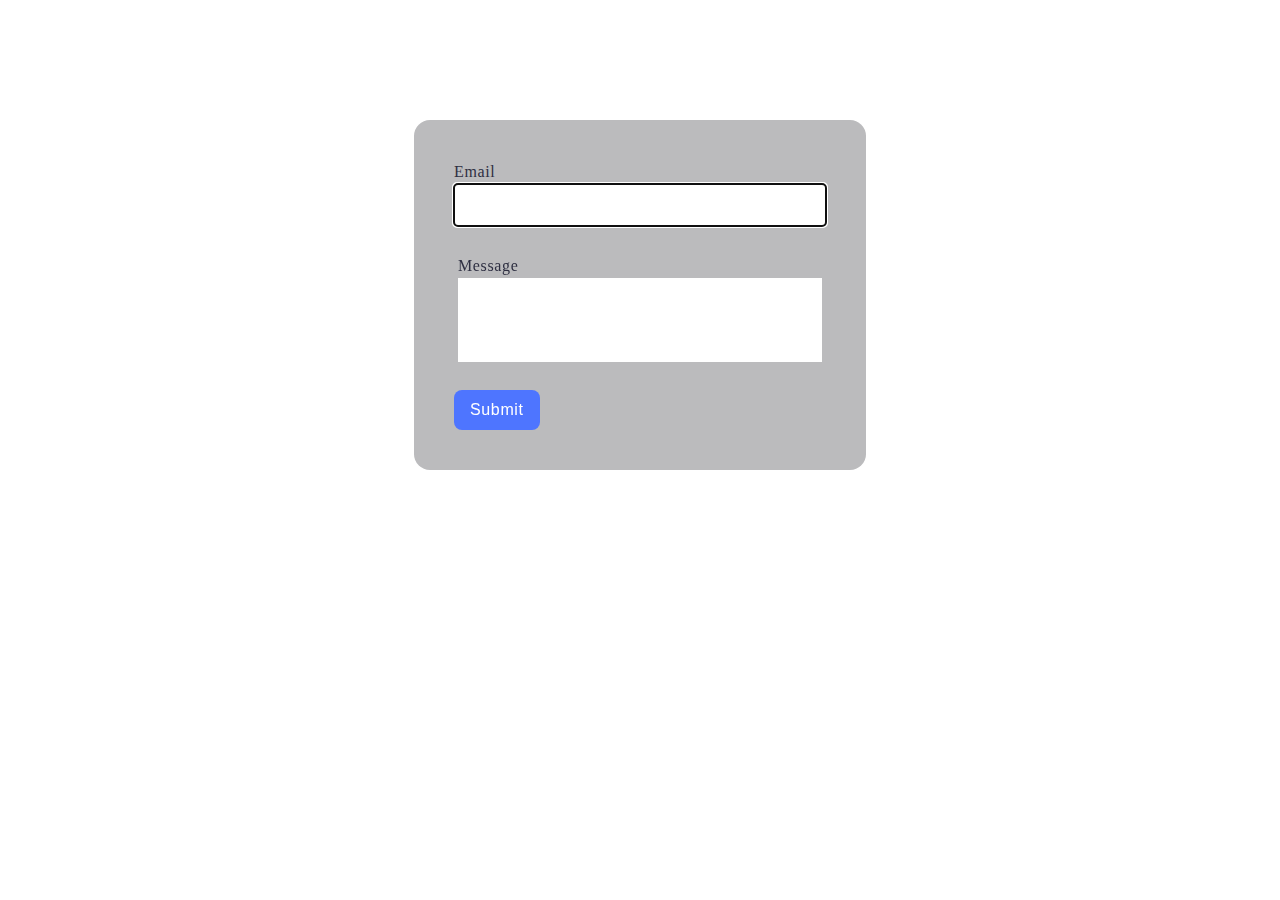
<file: src/2-form.html>
<!DOCTYPE html>
<html lang="en">
  <head>
    <meta charset="UTF-8" />
    <link rel="icon" type="image/svg+xml" href="/favicon.svg" />
    <meta name="viewport" content="width=device-width, initial-scale=1.0" />
    <title>Vanilla App Template</title>
    <link rel="stylesheet" href="./css/styles.css" />
  </head>
  <body>
    <form class="feedback-form" autocomplete="off">
      <label class="label">
        Email
        <input class="input" type="email" name="email" autofocus />
      </label>
      <label class="label">
        Message
        <textarea class="textarea" name="message" rows="8"></textarea>
      </label>
      <button class="btn" type="submit">Submit</button>
    </form>
    <script type="module" src="./js/2-form.js"></script>
  </body>
</html>
</file>
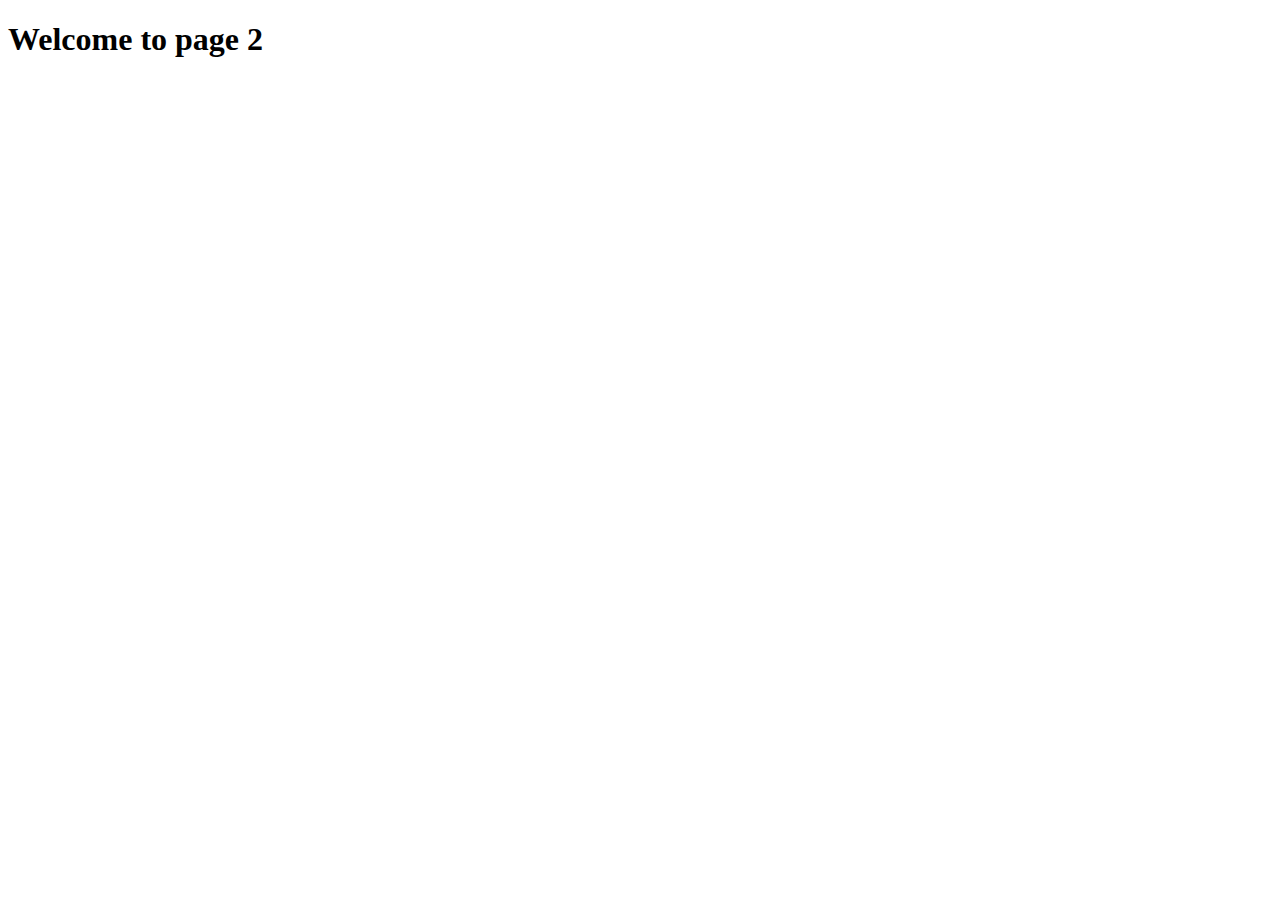
<file: src/page-2.html>
<!DOCTYPE html>
<html lang="en">
  <head>
    <meta charset="UTF-8" />
    <meta http-equiv="X-UA-Compatible" content="IE=edge" />
    <meta name="viewport" content="width=device-width, initial-scale=1.0" />
    <title>Page 2</title>
    <link rel="stylesheet" href="./css/styles.css" />
  </head>
  <body>
    <load
      src="./partials/header.html"
      icon-path="./img/sprite.svg#logo"
      highlight-act="active"
    />

    <main>
      <div class="container">
        <h1 class="main-title">
          <span class="main-title-gradient">Welcome</span> to page 2
        </h1>
        <load src="./partials/back-link.html" />
      </div>
    </main>

    <load src="./partials/footer.html" />
  </body>
</html>
</file>
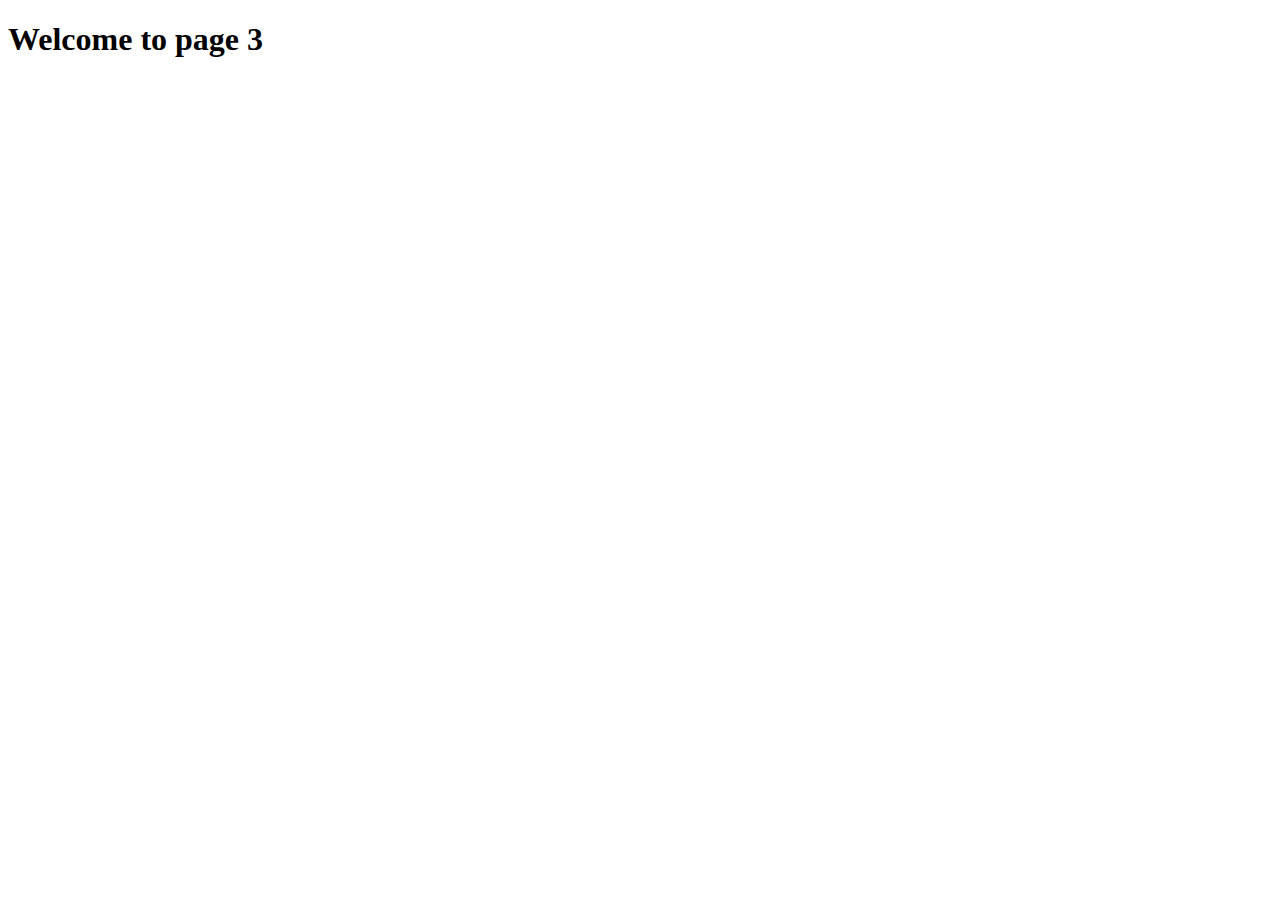
<file: src/page-3.html>
<!DOCTYPE html>
<html lang="en">
  <head>
    <meta charset="UTF-8" />
    <meta http-equiv="X-UA-Compatible" content="IE=edge" />
    <meta name="viewport" content="width=device-width, initial-scale=1.0" />
    <title>Page 3</title>
    <link rel="stylesheet" href="./css/styles.css" />
  </head>
  <body>
    <load
      src="./partials/header.html"
      icon-path="./img/sprite.svg#logo"
      highlight-curr="active"
    />

    <main>
      <div class="container">
        <h1 class="main-title">
          <span class="main-title-gradient">Welcome</span> to page 3
        </h1>
        <load src="./partials/back-link.html" />
      </div>
    </main>

    <load src="./partials/footer.html" />
  </body>
</html>
</file>
<file: src/css/styles.css>
.gallery {
  list-style: none;
  display: flex;
  flex-wrap: wrap;
  gap: 24px;
  padding: 0;
  margin: 120px auto;
  max-width: 1200px;
}

.list-item {
  flex: 0 1 calc((100% - 48px) / 3);
  margin: 0;
  padding: 0;
}

.gallery-image {
  width: 100%;
  height: 100%;
  max-height: 200px;
  object-fit: cover;
  display: block;
}
/* form */
.feedback-form {
  margin: 120px auto;
  display: flex;
  flex-direction: column;
  align-items: center;
  gap: 20px;
  background-color: #bbbbbd;
  width: 372px;
  border-radius: 16px;
  padding: 40px;
  
}
.label {
  margin-bottom: 8px;
  font-weight: 400;
  font-size: 16px;
  line-height: 150%;
  letter-spacing: 0.04em;
  color: #2e2f42;
}
.input {
  display: block;
  width: 360px;
  height: 40px;
  padding-left: 10px;
  border-radius: 4px;
  border: transparent;
}
.textarea {
  display: block;
  resize: none;
  width: 360px;
  height: 80px;
  border: transparent;
  
}
.btn {
  max-width: 95px;
  border-radius: 8px;
  padding: 8px 16px;
  background-color: #4e75ff;
  border: transparent;
  font-weight: 500;
  font-size: 16px;
  line-height: 150%;
  letter-spacing: 0.04em;
  color: #fff;
  cursor: pointer;
  align-self: flex-start;
}
</file>
